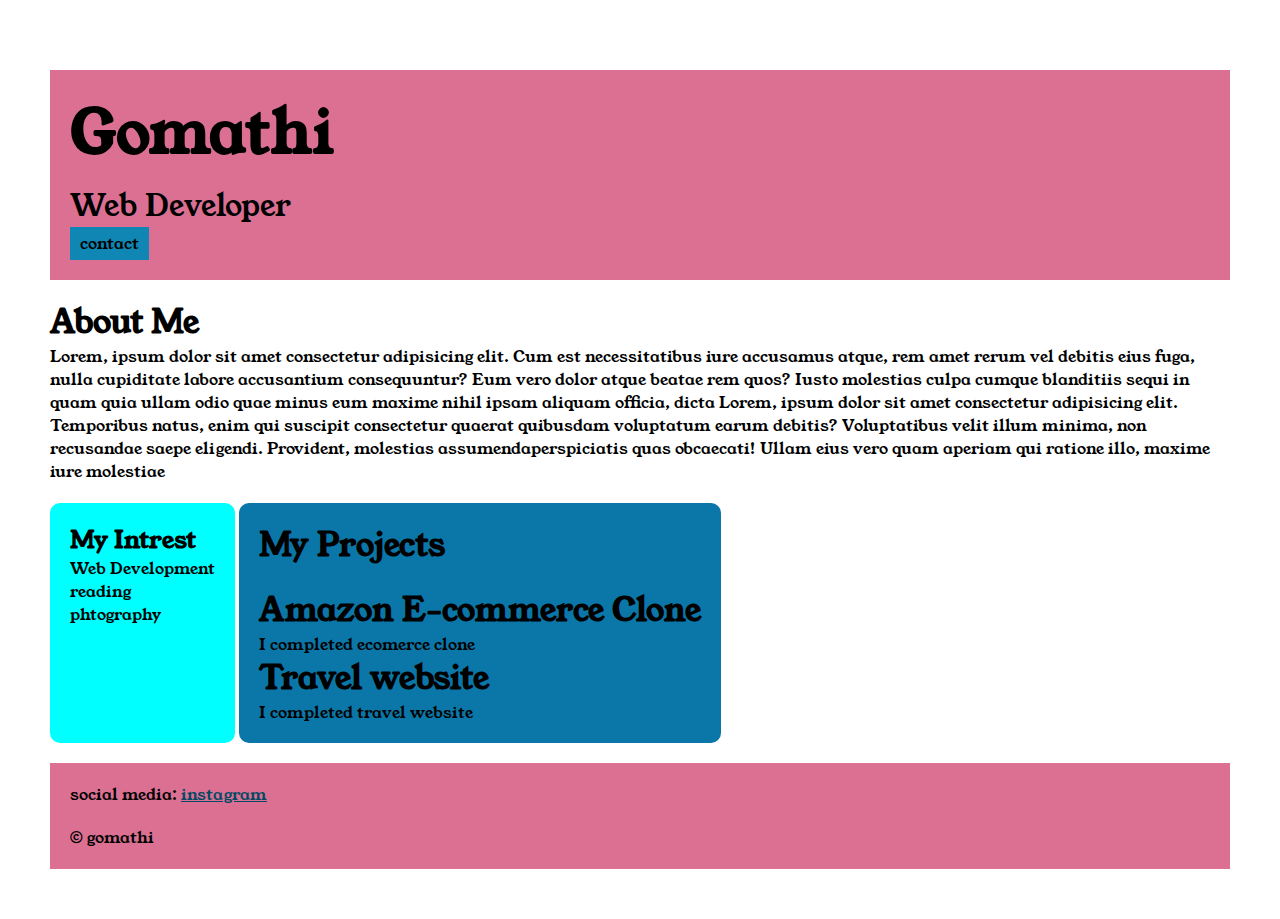
<file: index.html>
<head>
<title>portfolio</title>
<link rel="stylesheet" href="style.css">
<link rel="preconnect" href="https://fonts.googleapis.com">
<link rel="preconnect" href="https://fonts.gstatic.com" crossorigin>
<link href="https://fonts.googleapis.com/css2?family=Young+Serif&display=swap" rel="stylesheet">
</head>
<body>
    <div class="container">
<div class="section-one">
    <h1 class="section-one__name">Gomathi</h1>
    <p class="section-one__role">Web Developer</p>
    <a class="section-one__contact" href="contact.html">contact</a>   
</div>
<div class="section-two">
    <h1 class="section-two__title">About Me</h1>
<p class="section-two__desc"> Lorem, ipsum dolor sit amet consectetur adipisicing elit. Cum est necessitatibus iure accusamus atque, rem amet
    rerum vel debitis eius fuga, nulla cupiditate labore accusantium consequuntur? Eum vero dolor atque beatae rem quos?
    Iusto molestias culpa cumque blanditiis sequi in quam quia ullam odio quae minus eum maxime nihil ipsam aliquam
    officia, dicta Lorem, ipsum dolor sit amet consectetur adipisicing elit. Temporibus natus, enim qui suscipit consectetur quaerat quibusdam voluptatum earum debitis? Voluptatibus velit illum minima, non recusandae saepe eligendi. Provident, molestias assumendaperspiciatis quas obcaecati! Ullam eius vero quam aperiam qui ratione illo, maxime iure molestiae
    </p>

</div>
<div class="section-three">
    <h2 class="section-three__title">My Intrest</h2>
    <ul class="section-three__desc" style="list-style-type: disc;">
        <li>Web Development</li>
        <li>reading</li>
        <li>phtography</li>
    </ul>
</div>

<div class="section-four">
<h1 class="section-four__title">My Projects</h1>
<ul class="section-four__desc">
    <li>
        <h1>Amazon E-commerce Clone</h1>

        <p>I completed ecomerce clone</p>
    </li>
    <li>
        <h1>Travel website</h1>

        <p>I completed travel website</p>
    </li>
</ul>
</div>
<div class="section-five">
    <p class="section-five__title">social media:
        <a href="https://www.instagram.com/">instagram</a>
    </p>
    <p class="section-five__desc">&copy gomathi</p>
</div>


</body>
</file>
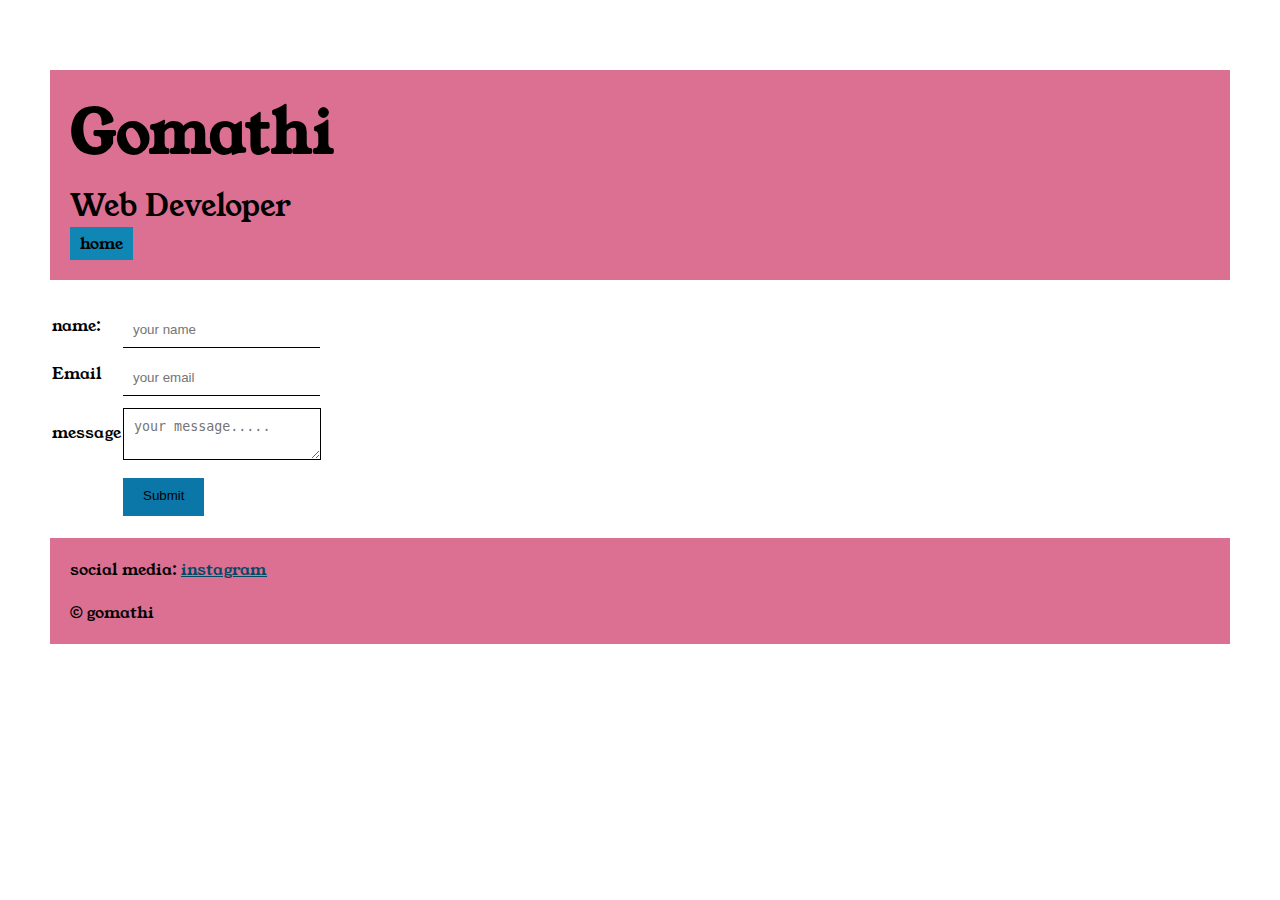
<file: contact.html>
<!DOCTYPE html>
<html lang="en">
<head>
    <meta charset="UTF-8">
    <meta name="viewport" content="width=device-width, initial-scale=1.0">
    <title>contact</title>
    <link rel="stylesheet" href="style.css">
<link rel="preconnect" href="https://fonts.googleapis.com">
<link rel="preconnect" href="https://fonts.gstatic.com" crossorigin>
<link href="https://fonts.googleapis.com/css2?family=Young+Serif&display=swap" rel="stylesheet">
</head>
<body>
    <div class="container">
    <div class="section-one">
        <h1 class="section-one__name">Gomathi</h1>
        <p class="section-one__role">Web Developer</p>
        <a class="section-one__contact" href="index.html">home</a>   
    </div>
    <div class="contact-form">
        <form>
            <table>
                <tr>
                    <td>name:</td>
                    <td>
                        <input type="text" placeholder="your name" class="contact-form__input">
        
                    </td>
                </tr>
                <tr>
                    <td>Email</td>
                    <td>
                        <input type="email" placeholder="your email" class="contact-form__input">
                    </td>
                </tr>
                <tr>
                    <td>message</td>
                    <td>
                       <textarea placeholder="your message....." class="contact-form__textarea"></textarea>
                    </td>
                </tr>
                <tr>
                    <td></td>
                    <td>
                        <input type="Submit" class="contact-form__submit">
                    </td>
                </tr>
        
            </table>
        </form>
    </div>
    
    <div class="section-five">
        <p class="section-five__title">social media:
            <a href="https://www.instagram.com/">instagram</a>
        </p>
        <p class="section-five__desc">&copy gomathi</p>
    </div>
    </html>
</div>
</body>
</html>
</file>
<file: style.css>
*{
    padding: 0;
    margin: 0;
}
body{
        font-family: "Young Serif", serif;        
}
.container{
    padding: 50px;
}
.section-one{
    background-color: palevioletred;
    color: black;
    padding: 20px;
}
.section-one__contact{
    background-color: rgb(15, 134, 180);
    color: black;
    text-decoration: none;
    padding-left: 10px ;
    padding-right: 10px;
    padding-top: 5px;
    padding-bottom: 5px;
    display:inline-block;
}
.section-one__name{
    font-size: 60px;
}
.section-one__role{
    font-size: 30px;
    margin-top: 10px;
}
.section-one,.section-two,.section-three,.section-four,.section-five{
    margin-top: 20px;
}
.section-one__desc,.section-two_desc,.section-three_desc,.section-four__desc,.section-five__desc{

    margin-top: 20px;
}
.section-five{
    background-color: palevioletred;
    color: black;
    padding: 20px;
}
.section-five__title a{
    color: rgb(3, 73, 100);
}
.section-three li,.section-four li{
    list-style: none;
}
.section-three{
    background-color: aqua;
    color: black;
    padding: 20px;
    
    height: 200px;
    display: inline-block;
    border-radius: 10px; 
    vertical-align: top; 
    
}
.section-four{
    background-color: rgb(11, 119, 168);
    color: black;
    padding: 20px;
    height: 200px;
    display: inline-block;
    border-radius: 10px;
    vertical-align: top;
}
.contact-form{
    margin-top: 20px;
}
.contact-form__input,.contact-form__textarea,.contact-form__submit{
    margin-top: 10px;
}
.contact-form__input{
    padding: 10px;
    border: none;
    border-bottom: solid black 1px;
}
.contact-form__textarea{
    padding: 10px;
    border: none;
    border: solid black 1px;
}
.contact-form__submit{
    padding-top: 10px;
    padding-bottom: 10pt;
    padding-left: 20px;
    padding-right: 20px;
    background-color:  rgb(11, 119, 168);
    color: black;
    border: none;
}
</file>
